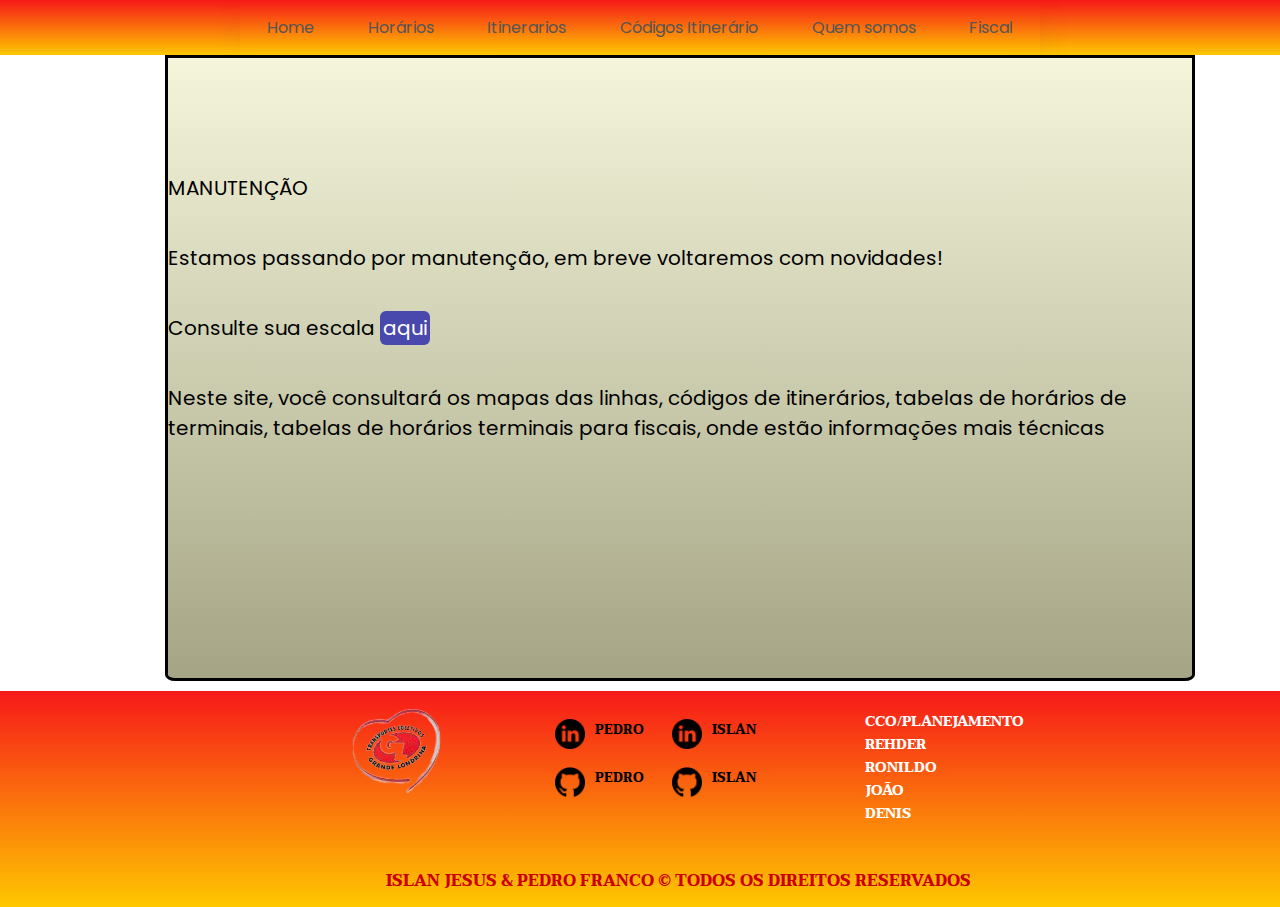
<file: index.html>
<!DOCTYPE html>
<html lang="pt-br">

<head>
    <meta charset="UTF-8">
    <meta http-equiv="X-UA-Compatible" content="IE=edge">
    <meta name="viewport" content="width=device-width, initial-scale=1.0">
    <link rel="stylesheet" href="style.css">
    <title>Home</title>

</head>

<body>
    <header class="header">
        <div class="menu-content">
            <label class="open-menu-all" for="open-menu-all">
                <input class="input-menu-all" id="open-menu-all" type="checkbox" name="menu-open">
                <div class="navegacao-mobile">
                    <span class="linha-menu"></span>
                    <span class="linha-menu"></span>
                    <span class="linha-menu"></span>
                </div>
                <ul class="list-menu">
                    <li class="item-menu"><a class="link-menu" href="index.html" class="menu-header-items">Home</a></li>
                    <li class="item-menu"><a class="link-menu" href="horarios.html"
                            class="menu-header-items">Horários</a></li>
                    <li class="item-menu"><a class="link-menu" href="itinerarios.html"
                            class="menu-header-items">Itinerarios</a></li>
                    <li class="item-menu"><a class="link-menu" href="codigo.html" class="menu-header-items">Códigos
                            Itinerário</a></li>
                    <li class="item-menu"><a class="link-menu" href="credits.html" class="menu-header-items">Quem
                            somos</a></li>
                    <li class="item-menu"><a class="link-menu" href="Fiscal.html" class="menu-header-items">Fiscal</a>
                    </li>


                </ul>
            </label>
        </div>
    </header>

    <main class="main-home">
        <div class="main-container">
            <p>MANUTENÇÃO</p>
            <P>Estamos passando por manutenção, em breve voltaremos com novidades!</P>
            <p>Consulte sua escala <a href="http://intranet.tcgrandelondrina.com.br:8080/escala/" target="_blank">aqui</a></p>
            <p>Neste site, você consultará os mapas das linhas, códigos de itinerários, 
                tabelas de horários de terminais, 
                tabelas de horários terminais para fiscais, onde estão informações mais técnicas </p>
        </div>
    </main>
       
    <footer class="footer" id="footer">
        <div class="footer-1">
            <img src="logotcgl.png" alt="logotcgl" class="logorodape" id="logo">
            <div class="icons">
                <a href=""><img src="linkedin (2).png" alt="" class="logos">Pedro</a>
                <a href=""><img src="github logo.png" alt="" class="logos">Pedro</a>
            </div>

            <div class="icons">
                <a href="linkedin.com/in/islan-santiago-98a3194b" target="_blank"><img src="linkedin (2).png" alt=""
                        class="logos">Islan</a>

                <a href="https://github.com/islanjesus" target="_blank"><img src="github logo.png" alt=""
                        class="logos">Islan</a>
            </div>
            <p class="set">CCO/Planejamento <br> Rehder <br> Ronildo <br> João <br> Denis </p>
        </div>
        <span class="footer-creditos">
            Islan Jesus & Pedro Franco
            &copy; Todos os direitos reservados
        </span>
    </footer>
</body>

</html>
</file>
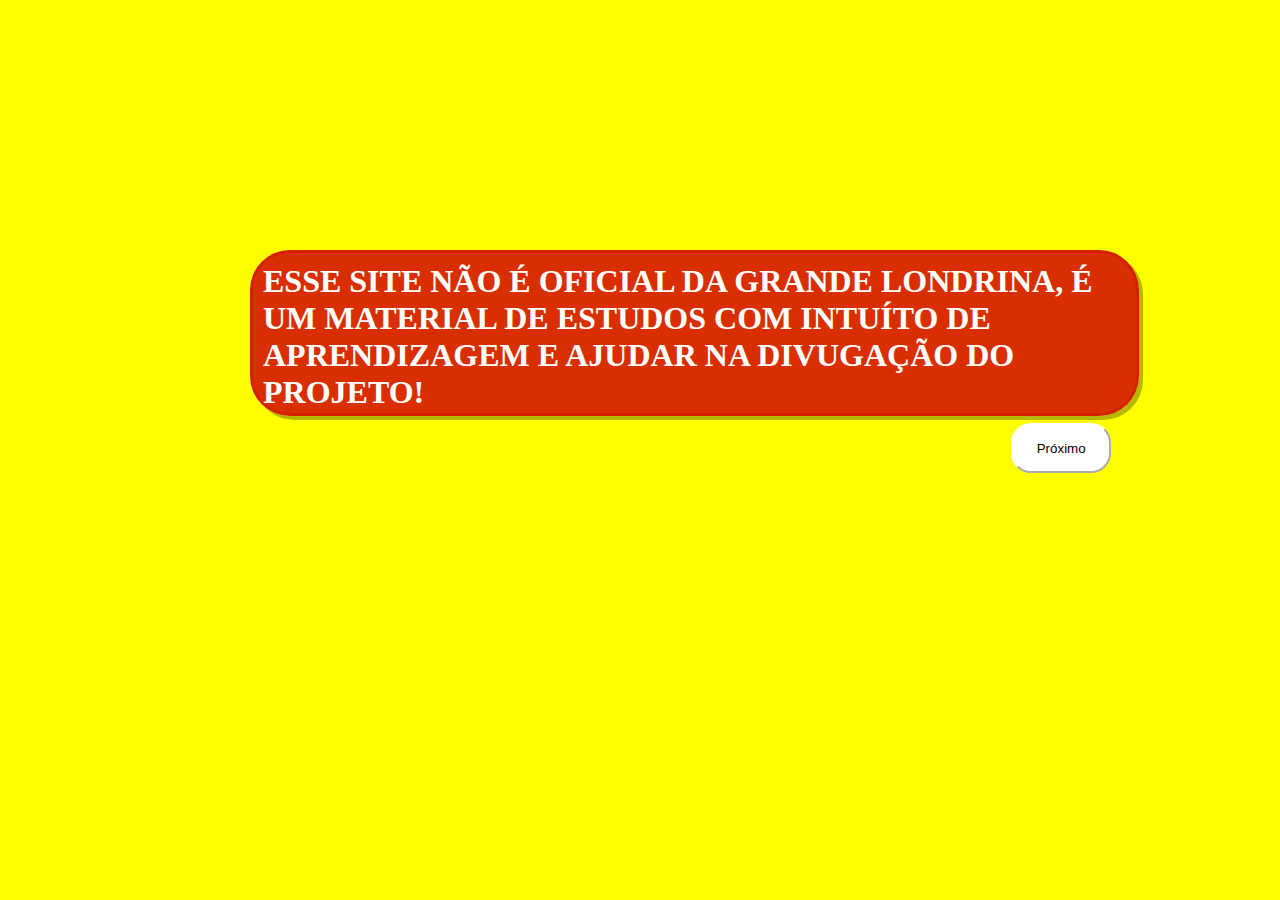
<file: alert.html>
<!DOCTYPE html>
<html lang="pt-br">
<head>
    <meta charset="UTF-8">
    <meta http-equiv="X-UA-Compatible" content="IE=edge">
    <meta name="viewport" content="width=device-width, initial-scale=1.0">
    <title>Alerta</title>
    <link rel="stylesheet" href="style.css">
</head>
<body style="background-color: yellow;">
    <div class="alerta_div" >
        <h1 class="alerta_titulo" >
            Esse site não é oficial da Grande Londrina, é um material de estudos com intuíto de aprendizagem e ajudar na divugação do projeto!
        </h1>
        <a href="index.html">
            <button class="alerta_button">
                Próximo
            </button>
        </a>
    </div>
</body>
</html>
</file>
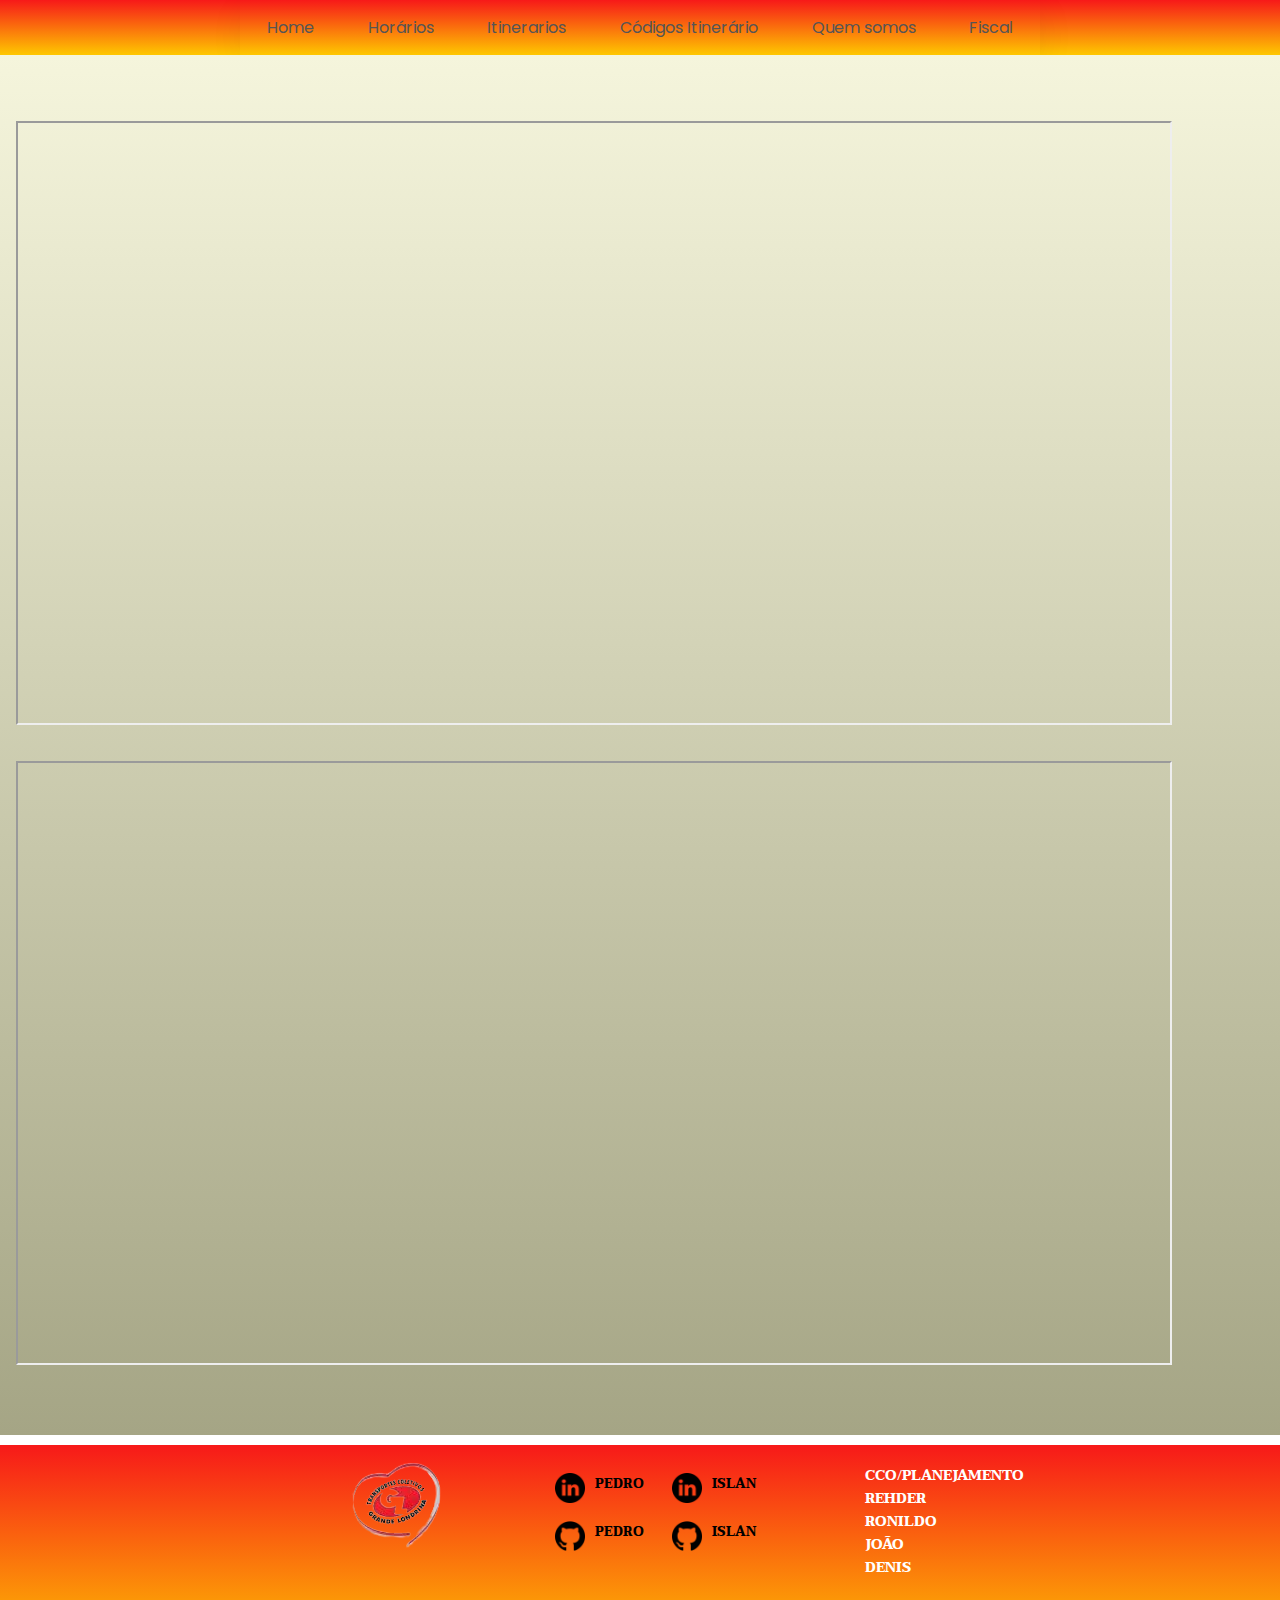
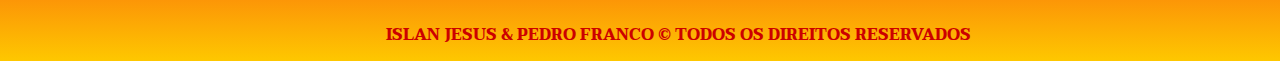
<file: codigo.html>
<!DOCTYPE html>
<html lang="pt-br">

<head>
    <meta charset="UTF-8">
    <meta http-equiv="X-UA-Compatible" content="IE=edge">
    <meta name="viewport" content="width=device-width, initial-scale=1.0">
    <link rel="stylesheet" href="style.css">
    <title>Código Itinerário</title>
</head>

<body>
    <header class="header">
        <div class="menu-content">
            <label class="open-menu-all" for="open-menu-all">
                <input class="input-menu-all" id="open-menu-all" type="checkbox" name="menu-open">
                <div class="navegacao-mobile">
                    <span class="linha-menu"></span>
                    <span class="linha-menu"></span>
                    <span class="linha-menu"></span>
                </div>
                <ul class="list-menu">
                    <li class="item-menu"><a class="link-menu" href="index.html" class="menu-header-items">Home</a></li>
                    <li class="item-menu"><a class="link-menu" href="horarios.html"
                            class="menu-header-items">Horários</a></li>
                    <li class="item-menu"><a class="link-menu" href="itinerarios.html"
                            class="menu-header-items">Itinerarios</a></li>
                    <li class="item-menu"><a class="link-menu" href="codigo.html" class="menu-header-items">Códigos
                            Itinerário</a></li>
                    <li class="item-menu"><a class="link-menu" href="credits.html" class="menu-header-items">Quem
                            somos</a></li>
                    <li class="item-menu"><a class="link-menu" href="Fiscal.html" class="menu-header-items">Fiscal</a>
                    </li>


                </ul>
            </label>
        </div>
    </header>
    <main class="main-codigos">
        <div>
            <iframe
                src="https://docs.google.com/spreadsheets/d/e/2PACX-1vRLrEh_RxdqMAEmZwWMTQ_G9ZCjpaua2rXVFAkved-f04H28USPnxHI0PvTVGNkA9xwk7E0Tcwqvsse/pubhtml?gid=0&amp;single=true&amp;widget=true&amp;headers=false"
                class="codigos"></iframe>
        </div>
        <div>
            <iframe
                src="https://docs.google.com/spreadsheets/d/e/2PACX-1vRLrEh_RxdqMAEmZwWMTQ_G9ZCjpaua2rXVFAkved-f04H28USPnxHI0PvTVGNkA9xwk7E0Tcwqvsse/pubhtml?gid=20139575&amp;single=true&amp;widget=true&amp;headers=false"
                class="codigos"></iframe>
        </div>
    </main>
    <footer class="footer" id="footer">
        <div class="footer-1">
            <img src="logotcgl.png" alt="logotcgl" class="logorodape" id="logo">
            <div class="icons">
                <a href=""><img src="linkedin (2).png" alt="" class="logos">Pedro</a>
                <a href=""><img src="github logo.png" alt="" class="logos">Pedro</a>
            </div>

            <div class="icons">
                <a href="linkedin.com/in/islan-santiago-98a3194b" target="_blank"><img src="linkedin (2).png" alt=""
                        class="logos">Islan</a>

                <a href="https://github.com/islanjesus" target="_blank"><img src="github logo.png" alt=""
                        class="logos">Islan</a>
            </div>
            <p class="set">CCO/Planejamento <br> Rehder <br> Ronildo <br> João <br> Denis </p>
        </div>
        <span class="footer-creditos">
            Islan Jesus & Pedro Franco
            &copy; Todos os direitos reservados
        </span>
    </footer>
</body>

</html>
</file>
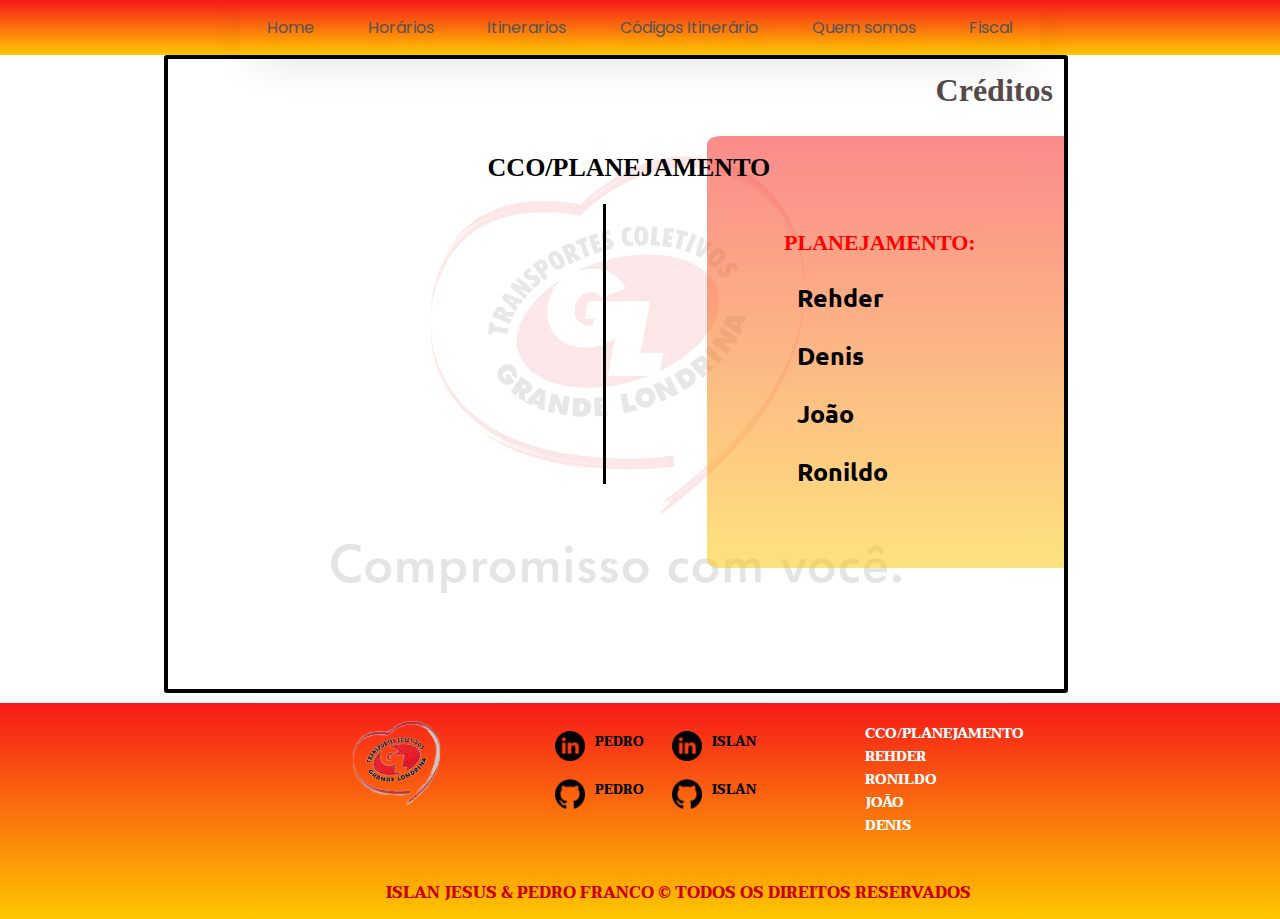
<file: credits.html>
<!DOCTYPE html>
<html lang="pt-br">

<head>
    <meta charset="UTF-8">
    <meta http-equiv="X-UA-Compatible" content="IE=edge">
    <meta name="viewport" content="width=device-width, initial-scale=1.0">
    <title>Quem somos nós</title>
    <link rel="stylesheet" href="style.css">
</head>

<body>
    <header class="header">

        <div class="menu-content">
            <label class="open-menu-all" for="open-menu-all">
                <input class="input-menu-all" id="open-menu-all" type="checkbox" name="menu-open">
                <div class="navegacao-mobile">
                    <span class="linha-menu"></span>
                    <span class="linha-menu"></span>
                    <span class="linha-menu"></span>
                </div>
                <ul class="list-menu">
                    <li class="item-menu"><a class="link-menu" href="index.html" class="menu-header-items">Home</a></li>
                    <li class="item-menu"><a class="link-menu" href="horarios.html"
                            class="menu-header-items">Horários</a></li>
                    <li class="item-menu"><a class="link-menu" href="itinerarios.html"
                            class="menu-header-items">Itinerarios</a></li>
                    <li class="item-menu"><a class="link-menu" href="codigo.html" class="menu-header-items">Códigos
                            Itinerário</a></li>
                    <li class="item-menu"><a class="link-menu" href="credits.html" class="menu-header-items">Quem
                            somos</a></li>
                    <li class="item-menu"><a class="link-menu" href="Fiscal.html" class="menu-header-items">Fiscal</a>
                    </li>


                </ul>
            </label>
        </div>

    </header>
    <main class="main-credits" id="main-credits">
        <div class="container-credits" id="container-credits">
            <h1>Créditos</h1>
            <div class="devs-container" id="devs-container">

                <article class="a1" id="a1">

                </article>
            </div>
            <div class="dev" id="dev">
                <h3 class="titulo" id="titulo" style="color: red;">PLANEJAMENTO:</h3>
                <p>Rehder</p>
                <p>Denis</p>
                <p>João</p>
                <p>Ronildo</p>
            </div>
            <div class="devs" id="devs">
                <h3 class="titulo" id="titulo" style="color: red;">DESENVOLVEDORES:</h3>
                <P>Islan</P>
                <P>Pedro</P>
            </div>
        </div>
        <h2>CCO/PLANEJAMENTO</h2>
        <div class="linha-vertical"></div>
        
    </main>
    <footer class="footer" id="footer">
        <div class="footer-1">
            <img src="logotcgl.png" alt="logotcgl" class="logorodape" id="logo">
            <div class="icons">
                <a href=""><img src="linkedin (2).png" alt="" class="logos">Pedro</a>
                <a href=""><img src="github logo.png" alt="" class="logos">Pedro</a>
            </div>

            <div class="icons">
                <a href="linkedin.com/in/islan-santiago-98a3194b" target="_blank"><img src="linkedin (2).png" alt=""
                        class="logos">Islan</a>

                <a href="https://github.com/islanjesus" target="_blank"><img src="github logo.png" alt=""
                        class="logos">Islan</a>
            </div>
            <p class="set">CCO/Planejamento <br> Rehder <br> Ronildo <br> João <br> Denis </p>
        </div>
        <span class="footer-creditos">
            Islan Jesus & Pedro Franco
            &copy; Todos os direitos reservados
        </span>
    </footer>
</body>

</html>
</file>
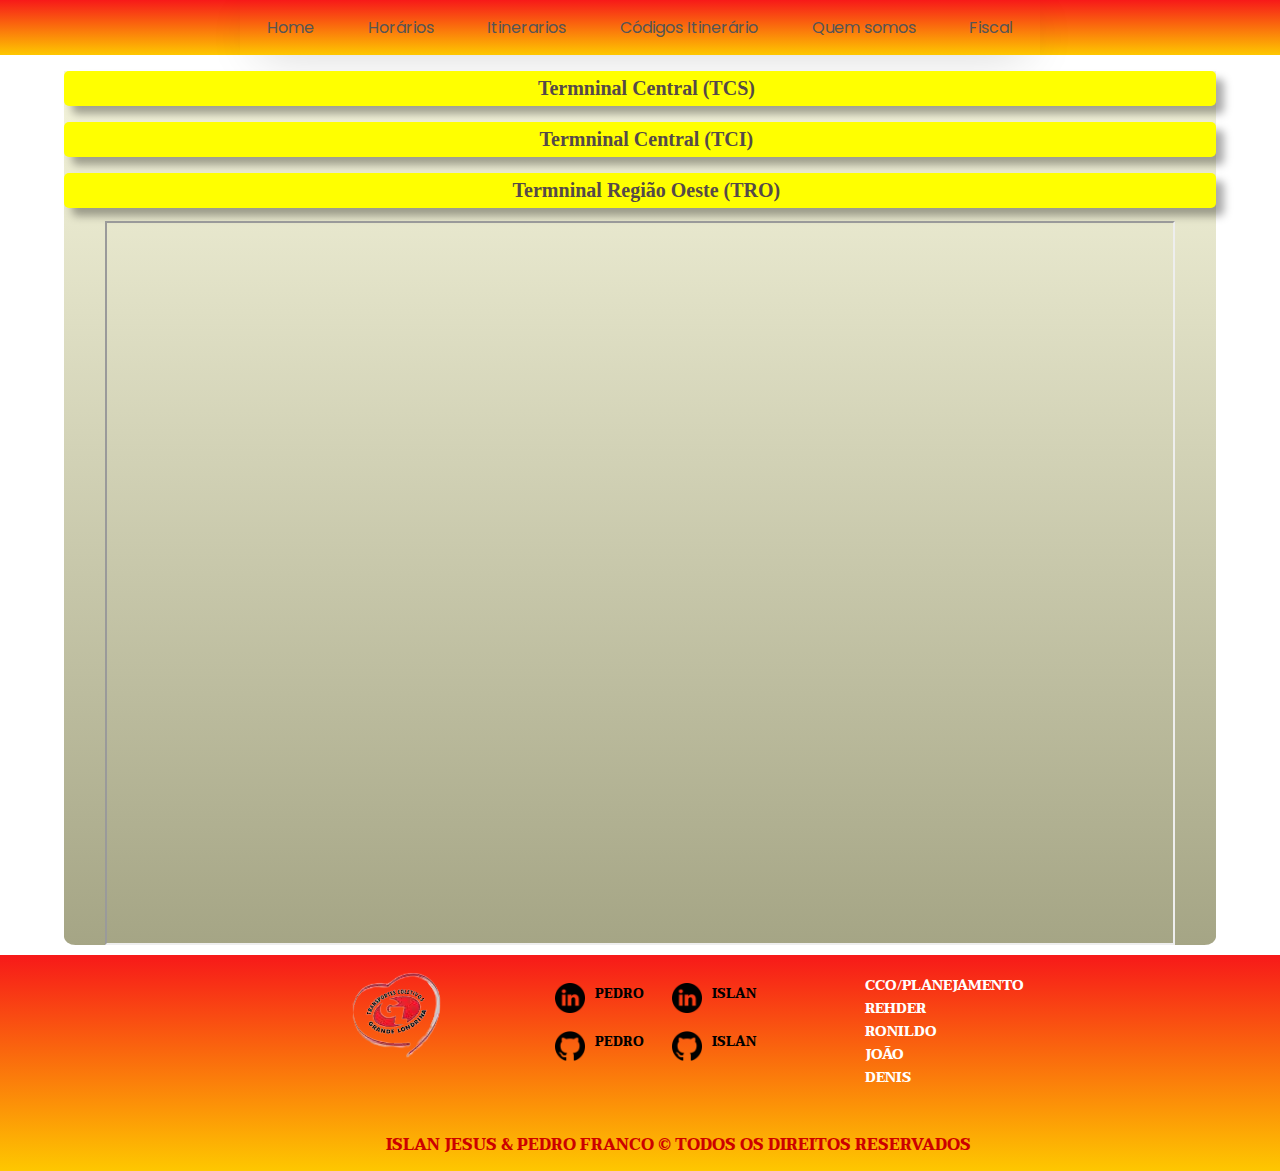
<file: Fiscal.html>
<!DOCTYPE html>
<html lang="pt-br">

<head>
        <meta charset="UTF-8">
        <meta http-equiv="X-UA-Compatible" content="IE=edge">
        <meta name="viewport" content="width=device-width, initial-scale=1.0">
        <link rel="stylesheet" href="style.css">
        <title>Fiscais</title>

</head>

<body>
        <header class="header">
                <div class="menu-content">
                        <label class="open-menu-all" for="open-menu-all">
                                <input class="input-menu-all" id="open-menu-all" type="checkbox" name="menu-open">
                                <div class="navegacao-mobile">
                                        <span class="linha-menu"></span>
                                        <span class="linha-menu"></span>
                                        <span class="linha-menu"></span>
                                </div>
                                <ul class="list-menu">
                                        <li class="item-menu"><a class="link-menu" href="index.html"
                                                        class="menu-header-items">Home</a></li>
                                        <li class="item-menu"><a class="link-menu" href="horarios.html"
                                                        class="menu-header-items">Horários</a></li>
                                        <li class="item-menu"><a class="link-menu" href="itinerarios.html"
                                                        class="menu-header-items">Itinerarios</a></li>
                                        <li class="item-menu"><a class="link-menu" href="codigo.html"
                                                        class="menu-header-items">Códigos
                                                        Itinerário</a></li>
                                        <li class="item-menu"><a class="link-menu" href="credits.html"
                                                        class="menu-header-items">Quem
                                                        somos</a></li>
                                        <li class="item-menu"><a class="link-menu" href="Fiscal.html"
                                                        class="menu-header-items">Fiscal</a>
                                        </li>


                                </ul>
                        </label>
                </div>
        </header>
        <main class="fiscais">
                <main>
                        <h1>Termninal Central (TCS)</h1>
                </main>
                <main>
                        <h1>Termninal Central (TCI)</h1>
                </main>
                <main>
                        <h1>Termninal Região Oeste (TRO)</h1>
                </main>
                <main>
                        <iframe src="https://docs.google.com/spreadsheets/d/e/2PACX-1vQnqLnD0jc9sFz4ycCgBXSXwWUK84Q6HXq9O6VEjtAB5ZweU2ga9lUm2sF42O0fPg/pubhtml?widget=true&amp;headers=false"
                                class="fiscal-plan"></iframe>
                </main>
        </main>
        <footer class="footer" id="footer">
                <div class="footer-1">
                    <img src="logotcgl.png" alt="logotcgl" class="logorodape" id="logo">
                    <div class="icons">
                        <a href=""><img src="linkedin (2).png" alt="" class="logos">Pedro</a>
                        <a href=""><img src="github logo.png" alt="" class="logos">Pedro</a>
                    </div>
        
                    <div class="icons">
                        <a href="linkedin.com/in/islan-santiago-98a3194b" target="_blank"><img src="linkedin (2).png" alt=""
                                class="logos">Islan</a>
        
                        <a href="https://github.com/islanjesus" target="_blank"><img src="github logo.png" alt=""
                                class="logos">Islan</a>
                    </div>
                    <p class="set">CCO/Planejamento <br> Rehder <br> Ronildo <br> João <br> Denis </p>
                </div>
                <span class="footer-creditos">
                    Islan Jesus & Pedro Franco
                    &copy; Todos os direitos reservados
                </span>
            </footer>
</body>

</html>
</file>
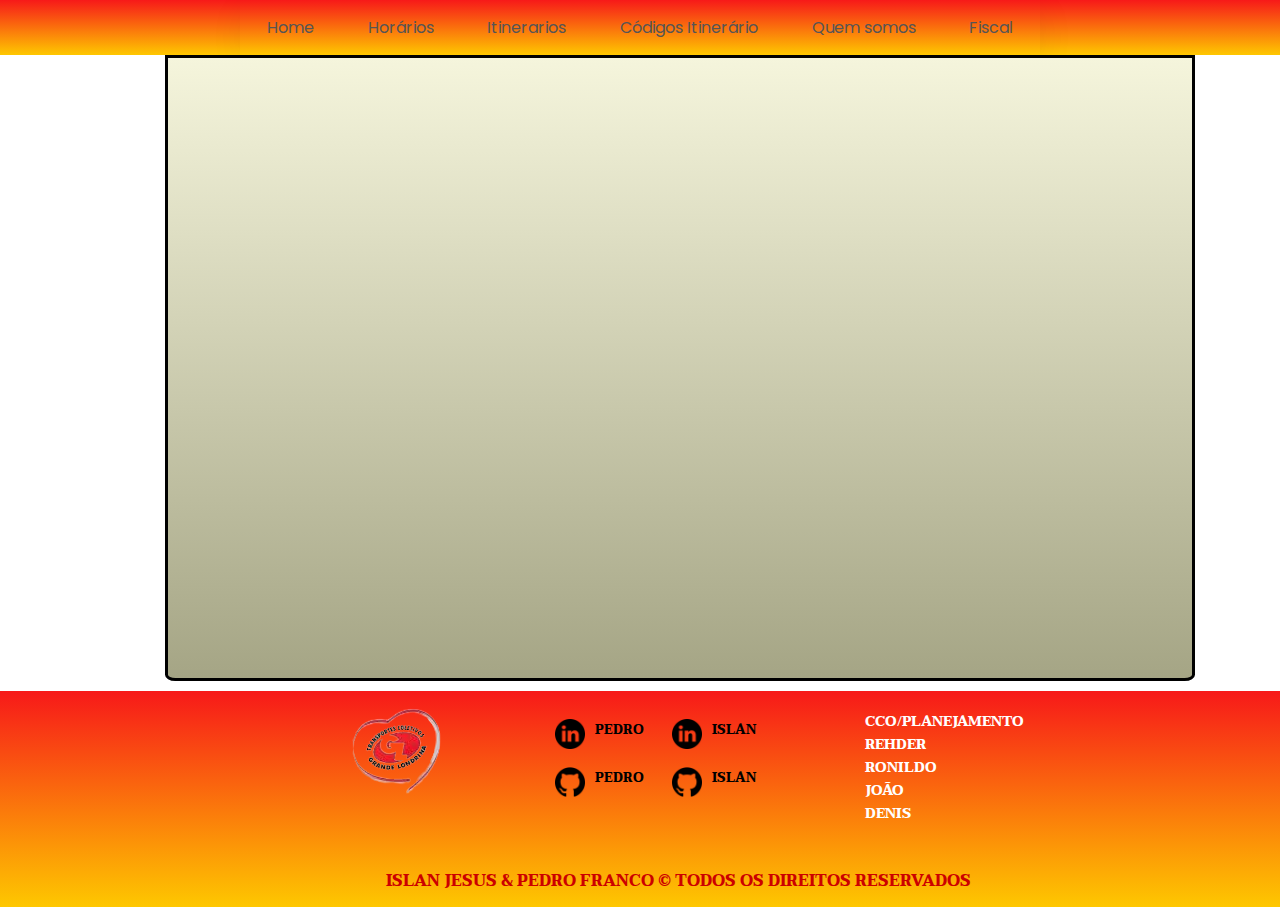
<file: home.html>
<!DOCTYPE html>
<html lang="pt-br">

<head>
    <meta charset="UTF-8">
    <meta http-equiv="X-UA-Compatible" content="IE=edge">
    <meta name="viewport" content="width=device-width, initial-scale=1.0">
    <link rel="stylesheet" href="style.css">
    <title>Home</title>

</head>

<body>
    <header class="header">
        <div class="menu-content">
            <label class="open-menu-all" for="open-menu-all">
                <input class="input-menu-all" id="open-menu-all" type="checkbox" name="menu-open">
                <div class="navegacao-mobile">
                    <span class="linha-menu"></span>
                    <span class="linha-menu"></span>
                    <span class="linha-menu"></span>
                </div>
                <ul class="list-menu">
                    <li class="item-menu"><a class="link-menu" href="home.html" class="menu-header-items">Home</a></li>
                    <li class="item-menu"><a class="link-menu" href="horarios.html"
                            class="menu-header-items">Horários</a></li>
                    <li class="item-menu"><a class="link-menu" href="itinerarios.html"
                            class="menu-header-items">Itinerarios</a></li>
                    <li class="item-menu"><a class="link-menu" href="codigo.html" class="menu-header-items">Códigos
                            Itinerário</a></li>
                    <li class="item-menu"><a class="link-menu" href="credits.html" class="menu-header-items">Quem
                            somos</a></li>
                    <li class="item-menu"><a class="link-menu" href="Fiscal.html" class="menu-header-items">Fiscal</a>
                    </li>


                </ul>
            </label>
        </div>
    </header>

    <main class="main-home">
        <div class="main-container">

        </div>
    </main>

    <footer class="footer" id="footer">
        <div class="footer-1">
            <img src="logotcgl.png" alt="logotcgl" class="logorodape" id="logo">
            <div class="icons">
                <a href=""><img src="linkedin (2).png" alt="" class="logos">Pedro</a>
                <a href=""><img src="github logo.png" alt="" class="logos">Pedro</a>
            </div>

            <div class="icons">
                <a href="linkedin.com/in/islan-santiago-98a3194b" target="_blank"><img src="linkedin (2).png" alt=""
                        class="logos">Islan</a>

                <a href="https://github.com/islanjesus" target="_blank"><img src="github logo.png" alt=""
                        class="logos">Islan</a>
            </div>
            <p class="set">CCO/Planejamento <br> Rehder <br> Ronildo <br> João <br> Denis </p>
        </div>
        <span class="footer-creditos">
            Islan Jesus & Pedro Franco
            &copy; Todos os direitos reservados
        </span>
    </footer>
</body>

</html>
</file>
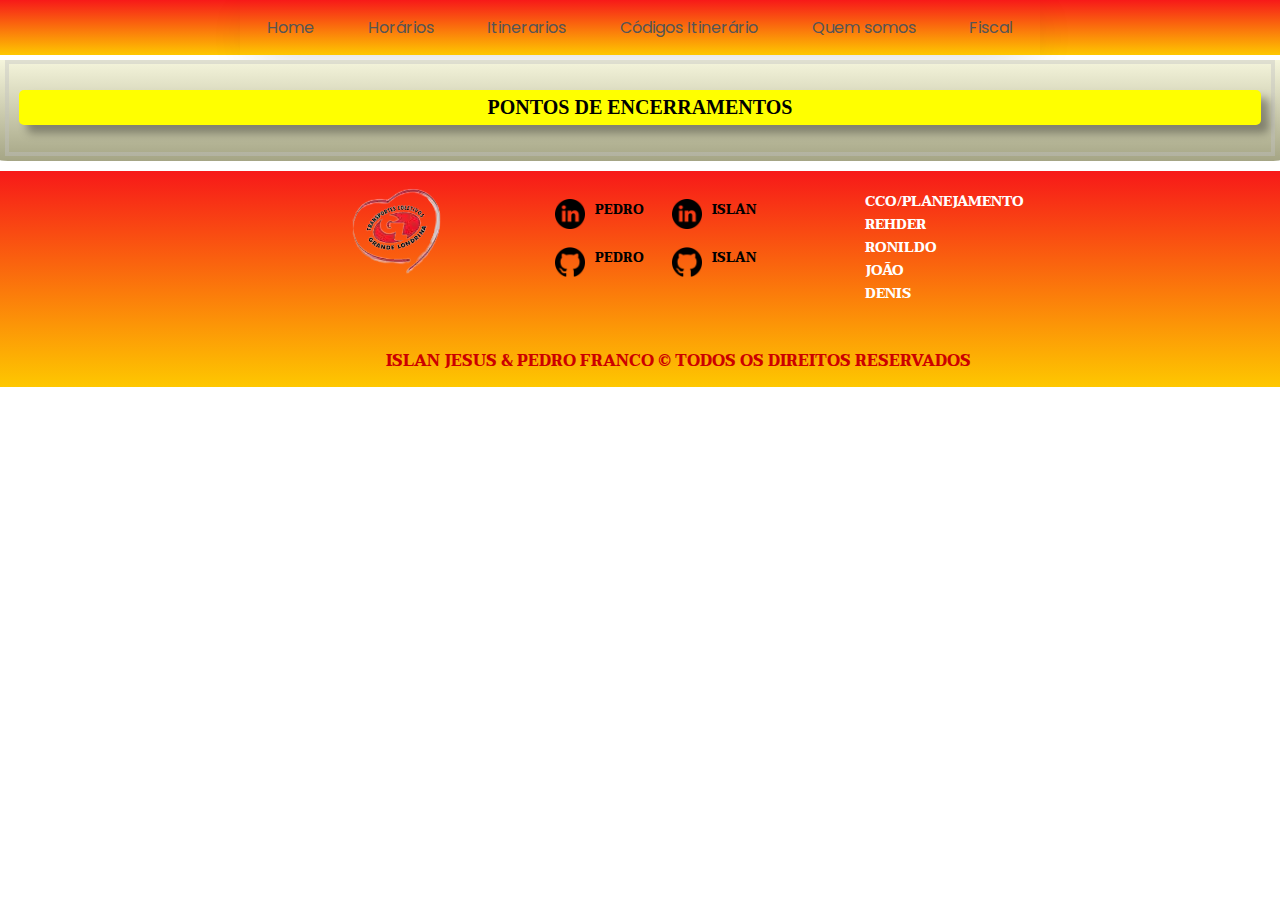
<file: horarios.html>
<!DOCTYPE html>
<html lang="pt-br">

<head>
    <meta charset="UTF-8">
    <meta http-equiv="X-UA-Compatible" content="IE=edge">
    <meta name="viewport" content="width=device-width, initial-scale=1.0">
    <title>Document</title>
    <link rel="stylesheet" href="style.css">
</head>

<body>
    <header class="header">

        <div class="menu-content">
            <label class="open-menu-all" for="open-menu-all">
                <input class="input-menu-all" id="open-menu-all" type="checkbox" name="menu-open">
                <div class="navegacao-mobile">
                    <span class="linha-menu"></span>
                    <span class="linha-menu"></span>
                    <span class="linha-menu"></span>
                </div>
                <ul class="list-menu">
                    <li class="item-menu"><a class="link-menu" href="index.html" class="menu-header-items">Home</a></li>
                    <li class="item-menu"><a class="link-menu" href="horarios.html"
                            class="menu-header-items">Horários</a></li>
                    <li class="item-menu"><a class="link-menu" href="itinerarios.html"
                            class="menu-header-items">Itinerarios</a></li>
                    <li class="item-menu"><a class="link-menu" href="codigo.html" class="menu-header-items">Códigos
                            Itinerário</a></li>
                    <li class="item-menu"><a class="link-menu" href="credits.html" class="menu-header-items">Quem
                            somos</a></li>
                    <li class="item-menu"><a class="link-menu" href="Fiscal.html" class="menu-header-items">Fiscal</a>
                    </li>
                </ul>
            </label>
        </div>
    </header>
    <main class="main-horarios">

        <section class="container">

            <div class="terminal" onclick="showHide ('#tci')">
                <h2>PONTOS DE ENCERRAMENTOS</h2> 
            </div>
            <div class="descricao-terminal" id="tci">
                <iframe src="https://docs.google.com/spreadsheets/d/13FE505ljmlKfYZ07a0Ek39hjxB5Xpnf8/pubhtml?gid=564569789&amp;single=true&amp;widget=true&amp;headers=false" class="semana-horarios"></iframe>
            </div>
            <!--
            <div class="terminal" onclick="showHide ('#tcs')">
                <h2>Terminal Central (TCS)</h2>
            </div>
            <div class="descricao-terminal" id="tcs">
                            <P>MANUTENÇÃO</P>
            </div>

            <div class="terminal" onclick="showHide ('#tmg')">
                <h2>Terminal Milton Gavetti (TMG)</h2>
            </div>
            <div class="descricao-terminal" id="tmg">
                <iframe
                    src="https://docs.google.com/spreadsheets/d/e/2PACX-1vSTGf_QY96jEKlpw0sR5i3TFwISLUbhM4zQihRHIQpXYP3JY3XYp1i1kpHyRPOXkg/pubhtml?widget=true&amp;headers=false"
                    class="semana-horarios"></iframe>
            </div>

            <div class="terminal" onclick="showHide ('#to')">
                <h2>Terminal Ouro Verde (TO)</h2>
            </div>
            <div class="descricao-terminal" id="to">
                <iframe
                    src="https://docs.google.com/spreadsheets/d/e/2PACX-1vSKlGbSHkg9QZ-Vn_4oVntmVWWqsRT1DfYae0V4wdEe-AZV3ei1tnyOZYlk9qxxqQ/pubhtml?widget=true&amp;headers=false"
                    class="semana-horarios"></iframe>
            </div>
            <div class="terminal" onclick="showHide ('#tv')">
                <h2>Terminal Vivi Xavier (TV)</h2>
            </div>
            <div class="descricao-terminal" id="tv">
                <iframe
                    src="https://docs.google.com/spreadsheets/d/e/2PACX-1vQjAQsogxfW7kAw4UrF2D3zUifd67e7uwKRDAp0lzfsnuFkFwYZ61c3ejiRUuaq4A/pubhtml?widget=true&amp;headers=false"
                    class="semana-horarios"></iframe>
            </div>
                <h2>xxx</h2>
            <div class="descricao-terminal" id="tv">
               <iframe src="https://docs.google.com/spreadsheets/d/13FE505ljmlKfYZ07a0Ek39hjxB5Xpnf8/pubhtml?gid=564569789&amp;single=true&amp;widget=true&amp;headers=false"></iframe>
            </div>

            <div class="terminal" onclick="showHide ('#tro')">
                <h2>Terminal Região Oeste (TRO)</h2>
            </div>
            <div class="descricao-terminal" id="tro">
                        <P>MANUTENÇÃO</P>
            </div>
-->

        </section>

    </main>
    <footer class="footer" id="footer">
        <div class="footer-1">
            <img src="logotcgl.png" alt="logotcgl" class="logorodape" id="logo">
            <div class="icons">
                <a href=""><img src="linkedin (2).png" alt="" class="logos">Pedro</a>
                <a href=""><img src="github logo.png" alt="" class="logos">Pedro</a>
            </div>

            <div class="icons">
                <a href="linkedin.com/in/islan-santiago-98a3194b" target="_blank"><img src="linkedin (2).png" alt=""
                        class="logos">Islan</a>

                <a href="https://github.com/islanjesus" target="_blank"><img src="github logo.png" alt=""
                        class="logos">Islan</a>
            </div>
            <p class="set">CCO/Planejamento <br> Rehder <br> Ronildo <br> João <br> Denis </p>
        </div>
        <span class="footer-creditos">
            Islan Jesus & Pedro Franco
            &copy; Todos os direitos reservados
        </span>
    </footer>
    <script src="js/script.js">

    </script>
</body>

</html>
</file>
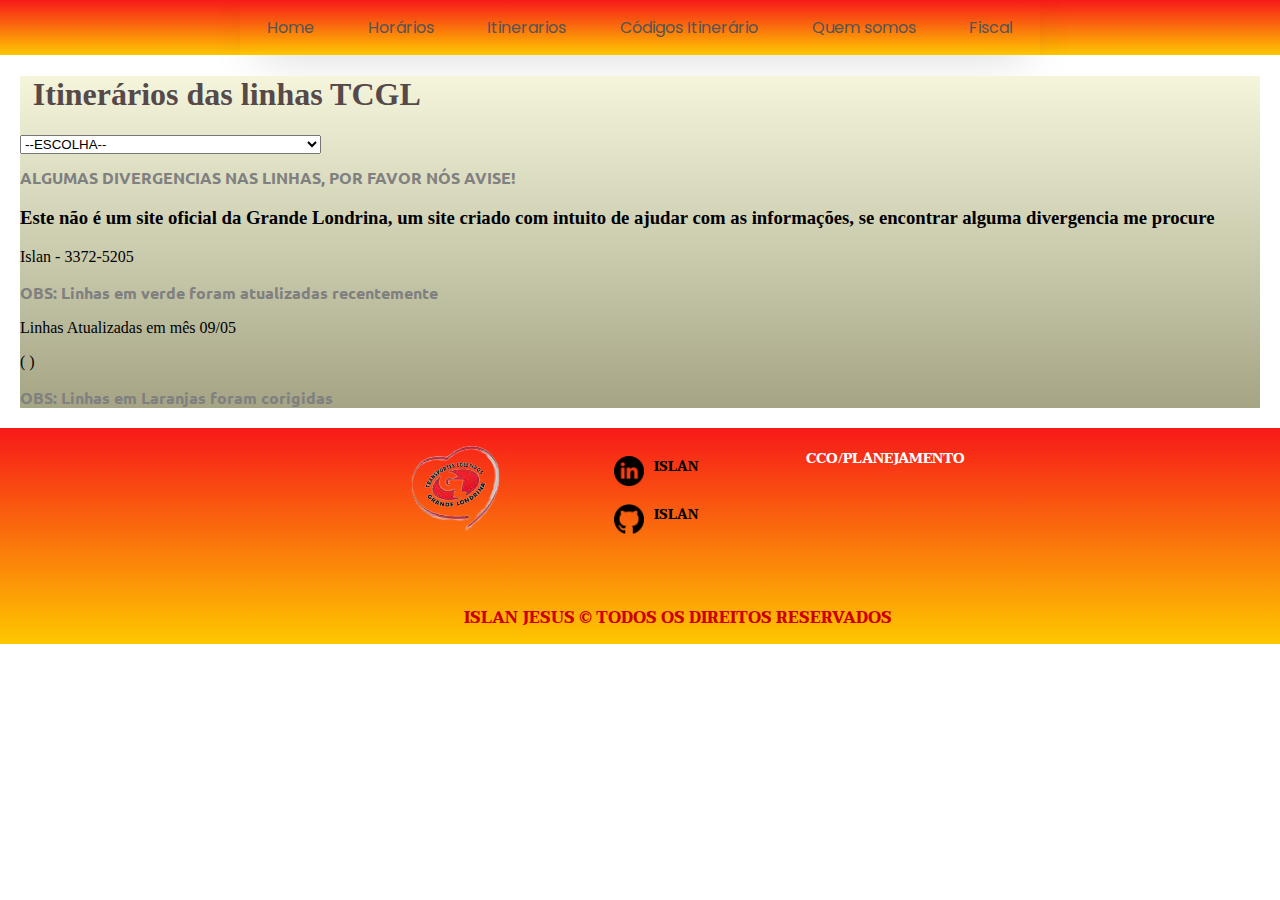
<file: itinerarios.html>
<!DOCTYPE html>
<html lang="pt-br">

<head>
    <meta charset="UTF-8">
    <meta name="viewport" content="width=device-width, initial-scale=1.0">
    <meta http-equiv="X-UA-Compatible" content="ie=edge">
    <title>Iti TCGL</title>
    <link rel="stylesheet" href="style.css">
</head>

<body>
    <header class="header">
        <div class="menu-content">
            <label class="open-menu-all" for="open-menu-all">
                <input class="input-menu-all" id="open-menu-all" type="checkbox" name="menu-open">
                <div class="navegacao-mobile">
                    <span class="linha-menu"></span>
                    <span class="linha-menu"></span>
                    <span class="linha-menu"></span>
                </div>
                <ul class="list-menu">
                    <li class="item-menu"><a class="link-menu" href="index.html" class="menu-header-items">Home</a></li>
                    <li class="item-menu"><a class="link-menu" href="#"
                            class="menu-header-items">Horários</a></li>
                    <li class="item-menu"><a class="link-menu" href="itinerarios.html"
                            class="menu-header-items">Itinerarios</a></li>
                    <li class="item-menu"><a class="link-menu" href="codigo.html" class="menu-header-items">Códigos
                            Itinerário</a></li>
                    <li class="item-menu"><a class="link-menu" href="#" class="menu-header-items">Quem
                            somos</a></li>
                    <li class="item-menu"><a class="link-menu" href="#" class="menu-header-items">Fiscal</a>
                    </li>


                </ul>
            </label>
        </div>
    </header>
    <main class="main-itinerarios">
       
       <h1>Itinerários das linhas TCGL</h1>
                <select name="linhas" id="link">
                    <option value="" selected>--ESCOLHA--</option>
                    <optgroup label="RADIAL">
                        <option
                            value="https://www.google.com/maps/d/u/0/embed?mid=1_sMQ6wN1YR2QwVnCVv5fdYTuBnGPnL8&ehbc=2E312F">
                            100 - Alemanha
                        </option>
                        <option
                            value="https://www.google.com/maps/d/embed?mid=1PbGBTnoPU741Qf4yTykBZ-ko92xk8xg&ehbc=2E312F">
                            101 - Novo Amparo
                        </option>
                        <option
                            value="https://www.google.com/maps/d/embed?mid=1FriCDQy6FeyJnA4vLeFdAVg2Ac-bsco&ehbc=2E312F">
                            102 - Jd. Ideal
                        </option>
                        <option
                            value=https://www.google.com/maps/d/embed?mid=1XLdVPBnFdy31L-aXhJujwo3MryruKg4&ehbc=2E312F">
                            103 - Jd. Santa Fé
                        </option>
                        <option
                            value="https://www.google.com/maps/d/embed?mid=1vTb020aFFxbx7fvOnE01NekCbnMxUgs&ehbc=2E312F">
                            104 - Jd. Interlagos
                        </option>
                        <option
                            value="https://www.google.com/maps/d/embed?mid=1cffE1Z6AhlLDMxwi5oN4R5e-jgp-_EI&ehbc=2E312F">
                            106 - Guilherme Pires
                        </option>
                        <option
                            value="https://www.google.com/maps/d/embed?mid=1qiVR3ynqH_t9cuCPLKC1-rwnqNQPOKY&ehbc=2E312F">
                            108 - Albatroz
                        </option>
                        <option
                            value="https://www.google.com/maps/d/embed?mid=1PaPw_CmzJ-QDjtqXi5xGo0esJRGkRlQ&ehbc=2E312F">
                            109 - Rodoviária
                        </option>
                        <option class=""
                            value="https://www.google.com/maps/d/embed?mid=1jhB5K4-E-zTk3QmTQcNq5jGUw6IRnpE&ehbc=2E312F">
                            110 - Mister Thormas
                        </option>
                        <option class=""
                            value="https://www.google.com/maps/d/embed?mid=1TK_NcJOwiV2fKyk2MEdUxXIgQNr66Oo&ehbc=2E312F">
                            111 - Eucaliptos
                        </option>
                        <option
                            value="https://www.google.com/maps/d/embed?mid=1WL2EgAcIvPu6fPGNllAMJyYnS5fOAvk&ehbc=2E312F">
                            112 - Alexandre Urbanas
                        </option>
                        <option
                            value="https://www.google.com/maps/d/embed?mid=1Bfn1xrwnBxjIVe7mV4GUQ34eOZwIGNs&ehbc=2E312F">
                            113 - Pioneiros
                        </option>
                        <option
                            value="https://www.google.com/maps/d/u/0/embed?mid=1o5VPncHUHmj4t9Un9WUnblnbLMbGaTA&ehbc=2E312F">
                            114 - Jd. Maísa
                        </option>
                        <option
                            value="https://www.google.com/maps/d/embed?mid=161P0_D5nq1eAhr5M33mBVu9Sh8vAgH8&ehbc=2E312F">
                            121 - Três Figueiras
                        </option>
                        <option
                            value="https://www.google.com/maps/d/embed?mid=1AERqwJVu4fD_nB4J4JN4AWay7fQ4s8o&ehbc=2E312F">
                            301 - Jd. Presidente
                        </option>
                        <option
                            value="https://www.google.com/maps/d/embed?mid=1USJgKlt8d4kZZR7iUeHTDV2WQIFI4jA&ehbc=2E312F">
                            302 - Jd. Hedy
                        </option>
                        <option
                            value="https://www.google.com/maps/d/embed?mid=1_ePXHqOhHjB_P0vwaBYxXbKbSMlp47w&ehbc=2E312F">
                            305 - Campus UEL
                        </option>
                        <option
                            value="https://www.google.com/maps/d/embed?mid=1yEwI24C_VgALY1rgUNCwa9Us5uVngXo&ehbc=2E312F">
                            306 - Cidade Universitária
                        </option>
                        <option
                            value="https://www.google.com/maps/d/embed?mid=1xdlr4as0CaTspeJJSJtakfT1SMkSx0Y&ehbc=2E312F">
                            307 - Avelino Vieira
                        </option>
                        <option
                            value="https://www.google.com/maps/d/embed?mid=1nEJurkqdsosTcsOfc7xJ9_yEdNcHtME&ehbc=2E312F">
                            308 - Jd. Bandeirantes
                        </option>
                        <option class=""
                            value="https://www.google.com/maps/d/embed?mid=1dkk37FRXsuaT2ZB1d98EH-6XtJjcKss&ehbc=2E312F">
                            311 - Jd. Santa Rita
                        </option>
                        <option
                            value="https://www.google.com/maps/d/embed?mid=1yEx88vHDLMci8H7xxXVfwvHUwlgBWQc&ehbc=2E312F">
                            314 - Jd. Olimpico
                        </option>
                        <option class="att2"
                            value="https://www.google.com/maps/d/embed?mid=11MlF6-rd9FSKhFB-Czc03Ah27_ZxoMo&ehbc=2E312F">
                            315 - Columbia
                        </option>
                        <option class="att"
                            value="https://www.google.com/maps/d/embed?mid=1eRfFcDM0Uivsg4QTmufpHGcGAPMk_sw&ehbc=2E312F">
                            317 - Jd. Maracanã
                        </option>
                        <option
                            value="https://www.google.com/maps/d/embed?mid=1XvcArfbZIcoggADrL-33PXFpi5N0ZqU&ehbc=2E312F">
                            411 - Jardim Paraiso
                        </option>
                        <option
                            value="https://www.google.com/maps/d/embed?mid=1j54QN9Wd4qO80dVgbxulw-WXN50hbts&ehbc=2E312F">
                            405 - Maria Cecilia
                        </option>
                        <option
                            value="https://www.google.com/maps/d/embed?mid=18AYBLX0PCLVNHMWOp-fOHgumI7PsQkY&ehbc=2E312F">
                            406 - Aquiles Stenghel
                        </option>
                        <option
                            value="https://www.google.com/maps/d/embed?mid=1D84kB19fHxTYgKXzG8ks09qwQuMMIRI&ehbc=2E312F">
                            407 - João Paz
                        </option>
                        <option
                            value="https://www.google.com/maps/d/embed?mid=1MfRtyt06uWVMhlk0uze5LtxzTsg3hZE&ehbc=2E312F">
                            408 - Vila Recreio
                        </option>

                    </optgroup>

                    <optgroup label="ALIMENTADOR">
                        <option
                            value="https://www.google.com/maps/d/embed?mid=1RLrq7wK8xrOvFCspQQZKyTvn0850DDk&ehbc=2E312F">
                            303 - jd. Tokio
                        </option>
                        <option
                            value="https://www.google.com/maps/d/embed?mid=1jYYjTAP-YgTgMhhhtp9g-9OO8iGvBs0&ehbc=2E312F">
                            309 - Pq. Ney Braga
                        </option>
                        <option class=""
                            value="https://www.google.com/maps/d/embed?mid=1fmGd3CGuC6dt_7VdpgZjC-GW70mm7F8&ehbc=2E312F">
                            <p class="att"> 310 - Jd. do Sol </p>
                        </option>
                        <option
                            value="https://www.google.com/maps/d/embed?mid=1DpjLyzl2JgRWLT_gLMkj6Rf_IQg5wXQ&ehbc=2E312F">
                            312 - Jd. Santo André
                        </option>
                        <option
                            value="https://www.google.com/maps/d/embed?mid=1pbHSSBCTqey4PB0rbhoF2adWjEZGG-4&ehbc=2E312F">
                            313 - Maria Lúcia
                        </option>
                        <option
                            value="https://www.google.com/maps/d/embed?mid=1HozJDh2erlvrId_6xqv-gYkSMHTulC8&ehbc=2E312F">
                            400 - Parigot de Souza
                        </option>
                        <option
                            value="https://www.google.com/maps/d/embed?mid=12SuSYIw55Yk9K8GbeQyc1KMiQbBbA2E&ehbc=2E312F">
                            401/402 Chefe Newton / M. Celina
                        </option>
                        <option
                            value="https://www.google.com/maps/d/embed?mid=1F0NUWt4gd4M2CSMMFbsbyrd9UIdUnEc&ehbc=2E312F">
                            402 - Cj. Vivi Xavier
                        </option>
                        <option class=""
                            value="https://www.google.com/maps/d/embed?mid=1LrpSDoFQVwou-0lNyq5SL7TP5mWPH1U&ehbc=2E312F">
                            404 - Heimtal
                        </option>
                        <option
                            value="https://www.google.com/maps/d/embed?mid=1oyrfyrGqRnN8gaO92JbUZUH13J3iiI8&ehbc=2E312F">
                            412 - Hilda Mandarino
                        </option>
                        <option
                            value="https://www.google.com/maps/d/embed?mid=1d45aEcFDnkpyUW8PAv9b64xtlfCzGUo&ehbc=2E312F">
                            413 - Residencial do Café
                        </option>
                        <option
                            value="https://www.google.com/maps/d/embed?mid=1sYUSMDJwRpguuPS7ir-c2lL2w3fxZcA&ehbc=2E312F">
                            414 - Nova Olinda
                        </option>
                        <option
                            value="https://www.google.com/maps/d/embed?mid=1XPzcvY2Q9Q1b4ZDx5yGegISSLAoTf_M&ehbc=2E312F">
                            415 - Jd. Itapoá
                        </option>
                        <option
                            value="https://www.google.com/maps/d/embed?mid=1xJCGLEEcfDSGgGehK2W8cz0B9GxZMjs&ehbc=2E312F">
                            417 - Jd. Catuaí
                        </option>
                        <option
                            value="https://www.google.com/maps/d/embed?mid=1gbS0TDKiUYcM85ecgyvjXjqIZM4y-Ho&ehbc=2E312F">
                            418 - Jd. Dom Vicente
                        </option>
                        <option
                           value="https://www.google.com/maps/d/embed?mid=1veF5-IyyfydLQvA1Y_IeaS7qndVAxp4&ehbc=2E312F">
                            419 - Porto Seguro
                        </option>
                        <option
                            value="https://www.google.com/maps/d/embed?mid=1EkHciA6ThdLKttj6QULHlRqdftA_LTY&ehbc=2E312F" >
                            421 - Terminal Gavetti / Terminal Ouro Verde
                        </option>
                        <option
                            value="https://www.google.com/maps/d/embed?mid=1Q3fDSbZPHSFl2JuAeBiAwwCPSXeTJ9Y&ehbc=2E312F">
                            423 - São jorge
                        </option>
                        <option
                            value="https://www.google.com/maps/d/embed?mid=1XQ4oigQzoshQFnTkTREEdiUH9HKqnpQ&ehbc=2E312F">
                            424 - Maristela
                        </option>
                        <option
                            value="https://www.google.com/maps/d/embed?mid=1uHIkCWd6B4fhHdr66ZVBR137JZ4I7uM&ehbc=2E312F">
                            425 - Comercial Norte
                        </option>
                        <option class=""
                            value="https://www.google.com/maps/d/embed?mid=13ZAMpDFmtiuQJTVxxDl1WkYn_4h_G4U&ehbc=2E312F">
                            426 - Jd. Paris
                        </option>
                        <option
                            value="https://www.google.com/maps/d/embed?mid=1fbVE4c8AbVSc8JpJpNq3kPmP9beBKcg&ehbc=2E312F">
                            427 - Warta / Vivi Xavier
                        </option>
                        <option
                            value="https://www.google.com/maps/d/embed?mid=1cHJv__NIj1__asgHzNlJ6wQcOmUi1qg&ehbc=2E312F">
                            428 - Vista Bela
                        </option>
                        <option
                            value="https://www.google.com/maps/d/embed?mid=1uL3jadvN_F6n_cUGrcgcXWemqvjQhqQ&ehbc=2E312F">
                            430 - Flor de Lotus
                        </option>
                        <option
                            value="https://www.google.com/maps/d/embed?mid=1Se0Kp8hLsczSRG7v5qXbUJ5yM49tC8E&ehbc=2E312F">
                            444 - Warta / Gavetti
                        </option>
                        <option
                            value="https://www.google.com/maps/d/embed?mid=1l10iXsFZjzL8qbJ4qNvsqaXNw9_WLro&ehbc=2E312F">
                            445 - Jd. Felicidade
                        </option>
                        <option
                            value="https://www.google.com/maps/d/embed?mid=1X6eTe4s6T7p7wo22FtyaY1D2GLoPUtA&ehbc=2E312F">
                            446 - Shopping Catuaí Norte
                        </option>
                    </optgroup>
                    <optgroup label="TRONCAL">
                        <option class=""
                            value="https://www.google.com/maps/d/embed?mid=1fsiBcfJL06mKpvY4FrdJzluunl5WNqo&ehbc=2E312F">
                            351 - T. Oeste / T. Central
                        </option>
                        <option
                            value="https://www.google.com/maps/d/embed?mid=1_xa8MmFjCdAcfqvbu0wyEdqNVSfmmE4&ehbc=2E312F">
                            420 - T. Vivi xavier / Shopping Norte
                        </option>
                        <option class=""
                            value="https://www.google.com/maps/d/embed?mid=1j3VA8kOfXqKnJ-EAHpdHZQHxigQ2PIM&ehbc=2E312F">
                            501 - T. Vivi xavier / T. central
                        </option>
                        <option
                            value="https://www.google.com/maps/d/embed?mid=1OFSosPOuytMMFYPU8XJsqUDJNFKnZy4&ehbc=2E312F">
                            502 - T. Ouro verde / T. Central
                        </option>
                        <option
                            value="https://www.google.com/maps/d/embed?mid=1W1GI5QQ4iFV5biE2zp6hb943MwatlCs&ehbc=2E312F">
                            504 - T. Gavetti / T. central
                        </option>
                        <option class=""
                            value="https://www.google.com/maps/d/embed?mid=1WYqhp0M_vImqAJGjvwj-L-3mJJLiyew&ehbc=2E312F">
                            505 - Expresso T. Vivi Xavier / T. Central
                        </option>
                        <option class=""
                            value="https://www.google.com/maps/d/embed?mid=12wl43Jyy2A2ox9kVPbM7t9saoDls4X0&ehbc=2E312F">
                            512 - T. Ouro vered / T. central
                        </option>

                    </optgroup>
                    <optgroup label="DIAMETRAL">
                        <option
                            value="https://www.google.com/maps/d/embed?mid=14qPx7FvPmuGHPEB4m6s07IRghsAg2mE&ehbc=2E312F">
                            703 - Rápido Aquiles
                        </option>
                        <option
                            value="https://www.google.com/maps/d/embed?mid=1xEMuhq45V8AJveUBpB7nCk3TvqoV-7Q&ehbc=2E312F">
                            706 - Rápido Maria Cecilia
                        </option>
                        <option class=""
                            value="https://www.google.com/maps/d/embed?mid=1bZ4TAVnW__ni-yLXf83IH2SZSehOJQA&ehbc=2E312F">
                            800 - T. Vivi xavier / T. Acapulco
                        </option>
                        <option
                            value="https://www.google.com/maps/d/embed?mid=1-_t_SDPTwy7NQaZcokJH7mNEN84bBwk&ehbc=2E312F">
                            801 - T. Vivi Xavier / T. Acapulco
                        </option>
                        <option
                            value="https://www.google.com/maps/d/embed?mid=1b_N7UhsHNNQNJ-1RswRzOEIo7g9ejR0&ehbc=2E312F">
                            802 - T. Vivi xavier / Av. Bandeirantes
                        </option>
                        <option class=""
                            value="https://www.google.com/maps/d/embed?mid=1sqF3pAIruO2G9cs7LTgrb_qdpX3r6SI&ehbc=2E312F">
                            803 - T. Vivi xavier / Shopping catuaí
                        </option>
                        <option
                            value="https://www.google.com/maps/d/embed?mid=13jYyuexZXBZydJwrDNMsF0kPhsjznSM&ehbc=2E312F">
                            804 - T. oeste / Shopping Catuaí
                        </option>
                        <option
                            value="https://www.google.com/maps/d/embed?mid=13iXb289JFQsxiFTbGjkJi5dgwSKCqeA&ehbc=2E312F">
                            806 - Av. Saul Elkind / Shopping Catuaí
                        </option>
                        <option
                            value="https://www.google.com/maps/d/embed?mid=1WhCkBYU2-f6hZ3ed6dtFuxjXqUok1Vk&ehbc=2E312F">
                            835 - UEL / T. gavetti
                        </option>

                    </optgroup>
                    <optgroup label="PERIMETRAL">
                        <option
                            value="https://www.google.com/maps/d/embed?mid=1D3azKE1gUz0HNmL7oJGY_CqjXJCqYmc&ehbc=2E312F">
                            900 - T. Vivi xavier / HU
                        </option>
                        <option
                            value="https://www.google.com/maps/d/embed?mid=1VgvWmd-Z7-zUxHtSPLRsU4zp2lCtv9I&ehbc=2E312F">
                            901 - Cacique / 5 Conjutos
                        </option>
                        <option class="att"
                            value="https://www.google.com/maps/d/embed?mid=1ShPkJwOZp24mhCxEIPKEov2wEGvjyQM&ehbc=2E312F">
                            902 - T. Vivi xavier / Av. Maritacas
                        </option>
                        <option class=""
                            value="https://www.google.com/maps/d/embed?mid=1PlmA5ZSL_aFsGMGMgg2sAf-ZGK0EwsU&ehbc=2E312F">
                            904 - T. Vivi Xavier / T. Acapulco
                        </option>

                        <option class=""
                            value="https://www.google.com/maps/d/embed?mid=1j-srCtl4PtTEdH1XVet88O8GtVAts7Y&ehbc=2E312F">

                            913 - Robert Koch / Gleba Palhano
                        </option>
                        <option class=""
                            value="https://www.google.com/maps/d/embed?mid=173SzrRoY0iH1UN8XrJluTTHdNEGCEP4&ehbc=2E312F">
                            931 - T. Oeste / T. Ouro verde
                        </option>
                        <option class=""
                            value="https://www.google.com/maps/d/embed?mid=1_DnuNKJ7auA-sgQWoPzy8rC8qgVoeYo&ehbc=2E312F">
                            932 - T. Vivi Xavier / T. oeste
                        </option>

                    </optgroup>

                </select>
                <div>
                    <h2>ALGUMAS DIVERGENCIAS NAS LINHAS, POR FAVOR NÓS AVISE!</h2>
                    <H3>Este não é um site oficial da Grande Londrina, um site criado com intuito de ajudar com as informações, se encontrar alguma divergencia me procure</H3>
                    <P>Islan - 3372-5205</P>
                    <!--
                    <a class="whatsApp" tabindex="0" aria-disabled="false"
                        metric-fp-link-url="https://api.whatsapp.com/send?phone=43996030223" metric-fp-link-index="0"
                        metric-fp-link-name="WhatsApp" metric-element="1689335287716"
                        href="https://api.whatsapp.com/send?phone=5543984832367" target="_blank">
                        <img src="imagens/whats.png" class="WhatsApp"></img>
                    </a>/*
                    -->

                    <h2>OBS: Linhas em verde foram atualizadas recentemente</h2>
                    <p>Linhas Atualizadas em mês 09/05 </p>
                    <p>( ) </p>
                    
                </div>
                <div>
                    <h2>OBS: Linhas em Laranjas foram corigidas</h2>
                      
                </div>
            </div>
        </div>

    </main>

    <!--
               sobre esse código abaixo
                https://pt.stackoverflow.com/questions/157983/colocar-uma-url-dentro-de-option-select
            -->

    <script src="https://ajax.googleapis.com/ajax/libs/jquery/1.11.1/jquery.min.js"></script>

    <script>
        $(document).ready(function () {

            $('#link').on('change', function () {
                var url = $(this).val();
                if (url) {
                    window.open(url, '_blank');
                }
                return false;
            });
        });
    </script>

<footer class="footer" id="footer">
    <div class="footer-1">
        <img src="logotcgl.png" alt="logotcgl" class="logorodape" id="logo">
        

        <div class="icons">
            <a href="linkedin.com/in/islan-santiago-98a3194b" target="_blank"><img src="linkedin (2).png" alt=""
                    class="logos">Islan</a>

            <a href="https://github.com/islanjesus" target="_blank"><img src="github logo.png" alt=""
                    class="logos">Islan</a>
        </div>
        <p class="set">CCO/Planejamento</p>
    </div>
    <span class="footer-creditos">
        Islan Jesus 
        &copy; Todos os direitos reservados
    </span>
</footer>
</body>

</html>
</file>
<file: style.css>
@import url('https://fonts.googleapis.com/css2?family=Poppins:wght@500&display=swap');
@import url('https://fonts.googleapis.com/css2?family=Ubuntu:ital,wght@0,700;1,300;1,500&display=swap');
@import url('https://fonts.googleapis.com/css2?family=Patua+One&display=swap');
@import url('https://fonts.googleapis.com/css2?family=Taviraj:wght@300;500;600&display=swap');


body {
    margin: 0px;
    padding: 0px;
}


/*PÁGINA DE ALERTA*/

.alerta_div {
    margin: 250px;
    background-color: rgba(209, 0, 0, 0.815);
    border-radius: 5px;
    box-shadow: 4px 4px rgba(0, 0, 0, 0.281);
    border-style: solid;
    border-radius: 40px;
    border-color: rgba(209, 0, 0, 0.336);
    height: 160px;
    width: 69vw;
}

.alerta_titulo {
    margin: 0px;
    padding: 0px;
    text-transform: uppercase;
    padding: 10px;
    color: white;
    text-shadow: none;
}

.alerta_button {
    position: absolute;
    top: 47%;
    left: 79%;
    background-color: white;
    height: 50px;
    width: 100px;
    border-style: outset;
    border-color: white;
    border-radius: 20px;
    text-shadow: none;
}

.alerta_button:hover {
    background: rgba(145, 41, 41, 0.534);
    color: #fff;
    border: 1px solid #eee;
    border-radius: 20px;
    box-shadow: 1px 1px 1px rgba(145, 41, 41, 0.534);
    text-shadow: none;
}

/*HOME*/
.main-home {
    width: 80vw;
    height: 90vh;
    margin-left: 10px;
    margin-bottom: 30px;
    background-color: #fff;
    display: flex;
    position: relative;
    left: 40px;
    border-radius: 3px 3px;
    border: solid black;
}

.main-credits::before {
    content: "";
    position: absolute;
    inset: 0;
    background-image: url("Logo_Coração_760KB__jpeg_-removebg-preview.png");
    background-repeat: no-repeat;
    background-position: center;
    opacity: 0.1;
    z-index: 0;
}

.main-container {
    font-size: 20px;
    display: flex;
    justify-content: center;
    flex-direction: column;
    position: relative;
    bottom: px;

    font-family: 'Poppins', sans-serif;
    height: 500px;
}

.main-container a {
    background-color: rgb(73, 73, 173);
    text-decoration: none;
    color: #fff;
    padding: 3px;
    border-radius: 6px;
}

.main-container a:hover {
    background-color: rgba(112, 240, 240, 0.575);
    color: rgb(0, 0, 141);
}



/*HEADER*/
header {
    background-color: yellow;
}

.header {
    background-image: linear-gradient(to bottom, rgb(247, 25, 25), rgba(252, 71, 0, 0.301));
    width: 100%;
    font-family: 'Poppins', sans-serif;
}

.header a {
    background-color: yellow;
}

.logo {
    display: flex;
    height: 50px;
}

ul {
    list-style: none;
    padding: 0;
    margin: 0;
}

@media (min-width: 991px) {

    .menu-content {
        max-width: 800px;
        width: 100%;
        margin: 0 auto;
        display: block;
    }

    .list-menu {
        display: flex !important;
        justify-content: space-between;
        width: 100%;
        background: #fff;
        box-shadow: 2px 9px 49px -17px rgba(0, 0, 0, 0.3);

    }

    .header a {
        text-decoration: none;
        background-image: linear-gradient(to bottom, rgb(247, 25, 25), rgba(252, 71, 0, 0.301));

    }


    .item-menu {
        flex: auto;
    }

    .item-menu .link-menu {
        padding: 15px;
        color: #555;
        display: block;
        transition: .4s;
        cursor: pointer;
        text-align: center;
    }

    .item-menu .link-menu:hover {
        background: yellow;
        color: black;
    }

    .navegacao-mobile {
        display: none !important;
    }

    .main-home {
        padding-bottom: 120px;
        height: auto;
        background-image: linear-gradient(to bottom, #f5f5dc, #a5a585);
        display: flex;
        margin: auto;
        border-radius: 0 0 1% 1%;
        justify-content: center;
        min-width: 320px;
        max-width: 1600px;
        display: block;
    }

    /* creditos */

    #main-credits {
        height: 70vh;
    }

    .linha-vertical {
        background-color: black;
        height: 280px;
        width: 3px;
        display: block;
        position: relative;
        left: 34vw;
        bottom: 9vh;

    }

    #titulo {
        font-size: 22px;
    }

    #devs-container h2,
    h1 {
        color: rgb(85, 73, 73);
        padding-left: 1vw;
    }

    #a1 {
        position: relative;
        left: 2vw;
        top: 24vh;
        height: 48vh;
    }
    #devs-container > article {
        width: 50vw;
    }

    #container-credits H1 {
        position: relative;
        bottom: 5vh;
        left: 29vw;
    }

    #main-credits h2 {
        position: relative;
        bottom: 9vh;
        left: 25vw;
        width: 60%;
        text-decoration: none;
        font-size: 26px;
    }

    #devs {
        position: relative;
        right: 30vw;
        top: 137px;
        font-size: 16px;
    }

    #dev {
        position: relative;
        right: 42vw;
        top: 25vh;
        visibility: visible;
    }

    /* footer */

    .footer-1>p {
        font-size: 14px;
        position: relative;
        left: 7vw;
    }

    .logos {
        height: 30px;
        width: 30px;
    }

    .footer>span {
        font-size: 16px;
    }

    .logorodape {
        margin-right: 100px;
    }

    .footer-1>div {
        position: relative;
        top: 1vh;
        font-size: 13px;
        font-weight: bold;
    }

    #iss {
        visibility: hidden;
    }
}

.navegacao-mobile {
    background-image: linear-gradient(to bottom, rgb(247, 25, 25), rgba(252, 71, 0, 0.301));
    background-color: yellow;
    padding: 10px;
    display: block;
    width: 53px;
    cursor: pointer;
}

.linha-menu {
    width: 25px;
    height: 3px;
    border-radius: 5px;
    background: #555;
    margin: 4px;
    display: block;
}

.input-menu-all {
    display: none !important;
}

.list-menu {
    display: none;
    width: 100%;
    background: #fff;
    box-shadow: 2px 9px 49px -17px rgba(0, 0, 0, 0.3);
}

.item-menu {
    flex: auto;
}

.item-menu .link-menu {
    padding: 15px;
    color: #555;
    display: block;
    transition: .4s;
    cursor: pointer;
    text-align: center
}

.input-menu-all:checked~.list-menu {
    display: block;

}

.input-menu-all:checked~.list-menu .link-menu {
    text-align: left;
}


/*HORÁRIOS */
.main-horarios {

    height: auto;
    background-image: linear-gradient(to bottom, #f5f5dc, #a5a585);
    display: flex;
    margin: auto;
    border-radius: 0 0 1% 1%;
    justify-content: center;
    min-width: 320px;
    max-width: 1600px;
    display: block;
}

.semana-horarios {
    margin: auto;
    padding: 10px 10px 10px 20px;
    width: 90%;
    height: 1100px;
    display: block;
}

.main-horarios h2 {
    display: flex;
    justify-content: center;
    font-size: 20px;
    background-color: yellow;
    height: 35px;
    display: flex;
    justify-content: center;
    align-items: center;
    margin-top: 16px;
    border-radius: 5px;
    box-shadow: 0.5rem 0.5rem 0.5rem rgba(0, 0, 0, 0.336);
}

section.container div.descricao-terminal {
    height: 0;
    overflow: hidden;
    transition: 0.3s;
}

section.container div.descricao-terminal.ativo {
    min-width: 320px;
    max-width: 1600px;
    height: 1110px;
    transition: 0.3s;
    background-color: rgba(245, 133, 41, 0.356);

}

div.terminal {
    border: 4px solid #c2c2c26b;
    padding: 10px;
    cursor: pointer;
    margin: 5px;

}



/*ITINERÁRIOS*/



.main-itinerarios {
    margin: 20px;
    width: auto;
    background-image: linear-gradient(to bottom, #f5f5dc, #a5a585);
    position: relative;

}

.itinerarios-listas {
    margin: 5px;
    display: flex;

}

.caminhos>iframe {
    display: block;
    height: 200px;
    min-width: 100px;
    max-width: 16000;

}

.lista-caminhos {
    display: flex;
    flex-wrap: nowrap;
    justify-content: center;
    padding: 10px;
}

.main-itinerarios ul li {
    display: grid;
    justify-content: space-between 10px;
    align-content: normal;

}

.select-shadow {
    height: 30px;

}

.nome-linha {
    font-family: 'Poppins', sans-serif;
    font-size: 6px;
}

.caminhos>h2 {
    font-size: 18px;
}


.att {
    background-color: #7cd164;
}

.att2 {
    background-color: #FF750A;
}

.main-itinerarios h2 {
    font-size: medium;
    font-family: 'Ubuntu', cursive;
    color: gray;
}

.WhatsApp {

    background-color: rgba(107, 228, 26, 0.404);
    border: 3px solid rgba(40, 233, 15, 0.301);
    border-radius: 10px;
    height: 50px;
    width: 50px;
}


/*CODIGOS ITINERÁRIOS*/

.main-codigos {
    margin-top: 30px 20px 20px 30px;
    padding: 50px 0px 50px;
    height: auto;
    background-image: linear-gradient(to bottom, #f5f5dc, #a5a585);
}

.codigos {
    width: 90%;
    height: 600px;
    margin: 16px 16px 16px;
    position: relative;
}


/*ITINERÁRIOS TCR*/


main .tcr>h1 {
    background-color: rgb(0, 225, 255);
}

/*QUEM SOMOS*/

.main-credits {
    width: 70vw;
    height: 60vh;
    margin-left: 10px;
    background-image: #fff;
    position: relative;
    left: 12vw;
    border: 4px solid black;
    border-radius: 3px;
    padding: 0px;
}

.container-credits {
    display: flex;
    justify-self: center;
    align-items: center;
    height: 17vh;
    width: 10vw;
    margin: 0px;
    padding: 0px;
}

.main-credits article {
    font-size: 20px;
    font-weight: bold;
    position: relative;
    left: '';
    flex-direction: column;
    display: flex;
    border-radius: 2%;
}

.main-credits article::before {
    content: "";
    background-color: yellow;
    background-image: linear-gradient();
    inset: 0;
    opacity: 0.5;
}


.container-credits p {
    font-family: 'Ubuntu', cursive;
    color: black;
    font-size: 25px;
    font-weight: bold;
    padding-left: 1vw;
}

.devs-container img {
    height: 180px;
    width: 180px;
}

.devs-container {
    display: flex;
    justify-content: center;
}

.devs-container h2,
h1 {
    color: rgb(85, 73, 73);
    padding-left: 1vw;
}

.devs-container article {
    background-color: yellow;
    background-image: linear-gradient(to bottom, rgb(247, 25, 25), rgba(252, 71, 0, 0.301));
    width: 40vw;
    height: 400px;
    opacity: 0.5;
    margin: 0px;
    position: relative;
    top: 26vh;
    right: 19vw;

}

.main-credits {
    overflow: hidden;
    height: 84vh;
}

.main-credits>article {
    width: 70vw;
}

.dev {
    position: relative;
    right: 75vw;
    font-size: 5px;
    top: 30vh;
}

.devs {
    position: relative;
    right: 109vw;
    font-size: 5px;
    top: 60vh;
}

.container-credits h1 {
    position: relative;
    left: 18vw;
    bottom: 3vh;
}

.devs-container > article {
    height: 70vh;
    width: 58vw;
    position: relative;
    top: 36vh;
    right: 25vw;
}

.main-credits h2 {
    position: relative;
    bottom: 6vh;
    left: 11vw;
    font-size: 18px;
    text-decoration: underline;
}

.titulo {
    font-size: 15px;
}

/*FISCAL*/

.fiscal-plan {
    margin: auto;
    padding: 10px 10px 10px 20px;
    width: 90%;
    height: 700px;
    display: block;
}

.fiscais {
    height: auto;
    background-image: linear-gradient(to bottom, #f5f5dc, #a5a585);
    display: flex;
    margin: auto;
    border-radius: 0 0 1% 1%;
    justify-content: center;
    width: 90%;
    display: block;
}

.fiscais h1 {
    display: flex;
    justify-content: center;
    font-size: 20px;
    background-color: yellow;
    height: 35px;
    display: flex;
    justify-content: center;
    align-items: center;
    margin-top: 16px;
    border-radius: 5px;
    box-shadow: 0.5rem 0.5rem 0.5rem rgba(0, 0, 0, 0.336);
}



/*FOOTER (RODAPÉ) */

.icons img {
    margin-right: 10px;
}

.icons img:hover {
    background-color: #fff;
    border-radius: 50%;
}

.icons {
    display: block;
    margin-right: 10px;
    color: black;
}

.icons a {
    display: flex;
    padding: 1vh;
    color: black;
    font-weight: bold;
}

footer img {
    display: block;
    height: 16px;
    width: 16px;
}

footer>p {
    margin-left: 10px;
    margin-bottom: 10px;
}

.footer {
    overflow: hidden;
    background-image: linear-gradient(to bottom, rgb(247, 25, 25), rgba(252, 71, 0, 0.301));
    background-color: yellow;
    width: 100%;
    height: 24vh;
    margin-top: 10px;
    font-family: 'Pontua One', cursive;
    font-weight: bold;
    color: white;
    text-transform: uppercase;
    display: flex;
    justify-content: center;
    font-size: 10px;
    align-items: left;
}

.footer-1 {
    overflow: hidden;
    width: 100%;
    height: 25vh;
    margin-top: 10px;
    font-family: 'Taviraj', serif;
    font-weight: bold;
    color: white;
    text-transform: uppercase;
    display: flex;
    justify-content: center;
    font-size: 10px;
    align-items: left;
}

footer>span {
    display: flex;
    justify-content: center;
    font-family: 'Taviraj', serif;
    color: #c00;
}

.footer a {
    text-decoration: none;
    color: black;
    flex-direction: row;
}

.footer-creditos {
    margin: 10px;
    font-size: 8px;
    height: 20px;
    margin-bottom: 20px;
    position: relative;
    left: 3vw;
}

.footer-creditos a:hover,
.icons a:hover {
    color: #fff;
}

.logorodape {
    width: 100px;
    height: 100px;
    position: relative;

}

.set {
    position: relative;
    bottom: 5px; 
}

#footer {
    display: flex;
    flex-direction: column;
}

/*TESTE */

.container-itinerario {

    height: 70vh;
    display: flex;
    justify-content: center;

}
</file>
